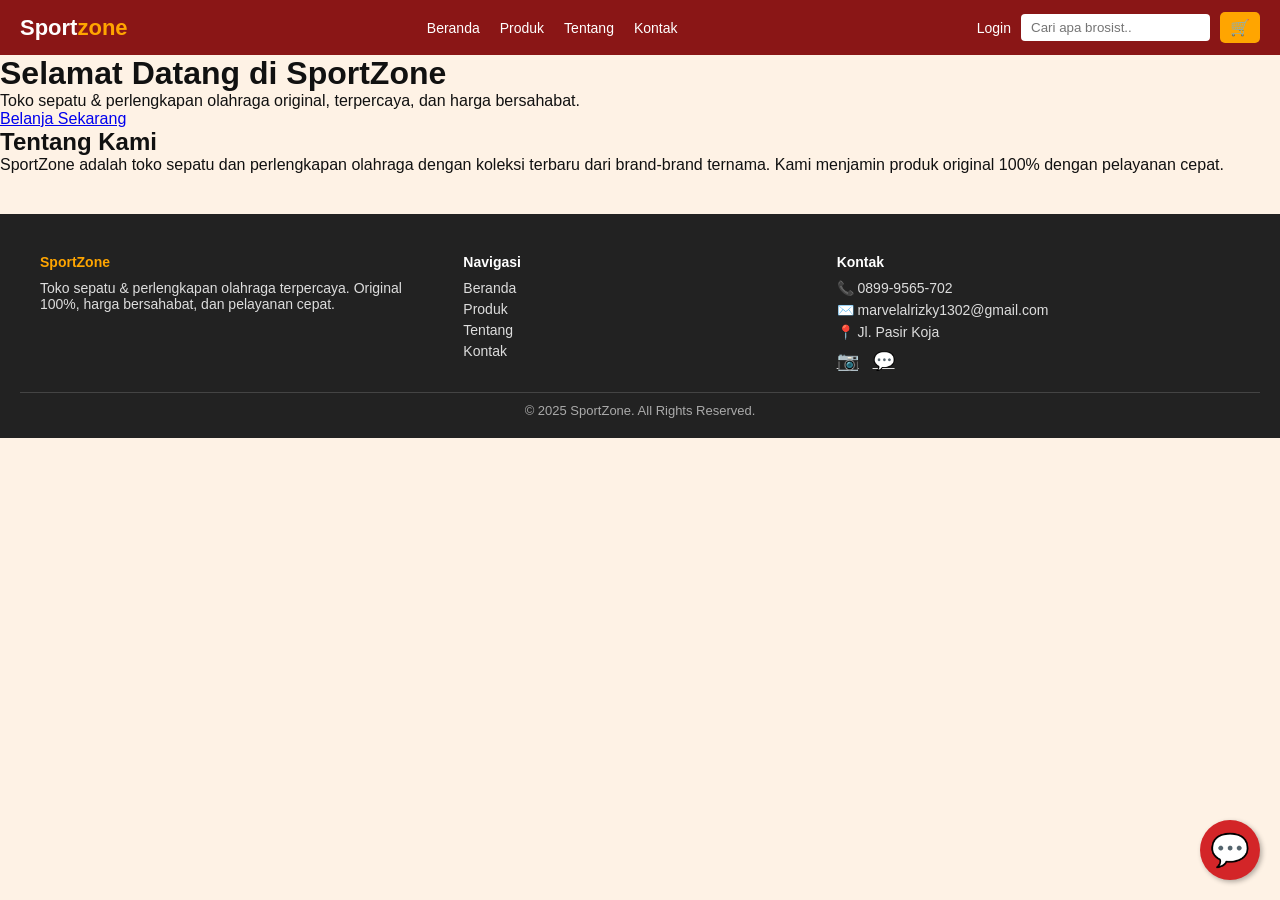
<file: halaman login.html>
<!DOCTYPE html>
<html lang="en">
<head>
  <meta charset="UTF-8">
  <meta name="viewport" content="width=device-width, initial-scale=1.0">
  <title>Sport Zone - Beranda</title>
  <link rel="stylesheet" href="style.css">
</head>
<body>

  <!-- ==== NAVBAR ==== -->
  <nav class="navbar">
    <div class="logo">Sport<span>zone</span></div>
    <ul class="menu">
      <li><a href="index.html">Beranda</a></li>
      <li><a href="produk.html">Produk</a></li>
      <li><a href="#tentang">Tentang</a></li>
      <li><a href="#kontak">Kontak</a></li>
    </ul>
    <div class="right">
      <a href="#" class="login">Login</a>
      <input type="text" placeholder="Cari apa brosist..">
      <button class="cart">🛒</button>
    </div>
  </nav>

  <!-- ==== HERO SECTION ==== -->
  <header class="hero">
    <div class="hero-content">
      <h1>Selamat Datang di <span>SportZone</span></h1>
      <p>Toko sepatu & perlengkapan olahraga original, terpercaya, dan harga bersahabat.</p>
      <a href="produk.html" class="btn">Belanja Sekarang</a>
    </div>
  </header>

  <!-- ==== TENTANG ==== -->
  <section id="tentang" class="about">
    <h2>Tentang Kami</h2>
    <p>SportZone adalah toko sepatu dan perlengkapan olahraga dengan koleksi terbaru
       dari brand-brand ternama. Kami menjamin produk original 100% dengan pelayanan cepat.</p>
  </section>

  <!-- ==== FOOTER ==== -->
  <footer class="footer" id="kontak">
    <div class="footer-container">
      <div class="footer-about">
        <h3>SportZone</h3>
        <p>Toko sepatu & perlengkapan olahraga terpercaya.  
        Original 100%, harga bersahabat, dan pelayanan cepat.</p>
      </div>

      <div class="footer-links">
        <h4>Navigasi</h4>
        <ul>
          <li><a href="index.html">Beranda</a></li>
          <li><a href="produk.html">Produk</a></li>
          <li><a href="#tentang">Tentang</a></li>
          <li><a href="#kontak">Kontak</a></li>
        </ul>
      </div>

      <div class="footer-contact">
        <h4>Kontak</h4>
        <p>📞 0899-9565-702</p>
        <p>✉️ marvelalrizky1302@gmail.com</p>
        <p>📍 Jl. Pasir Koja</p>
        <div class="sosmed">
          <a href="https://www.instagram.com/verllparkerr" target="_blank">📷</a>
          <a href="https://wa.me/628999565702?text=Halo%20Admin,%20saya%20tertarik%20dengan%20produk%20SportZone." target="_blank">💬</a>
        </div>
      </div>
    </div>
    <div class="footer-bottom">
      <p>© 2025 SportZone. All Rights Reserved.</p>
    </div>
  </footer>

  <!-- Tombol WhatsApp -->
  <a href="https://wa.me/62838999565702?text=Halo%20Admin,%20saya%20tertarik%20dengan%20produk%20SportZone.." 
     class="whatsapp-float" target="_blank">💬</a>

</body>
</html>
</file>
<file: style.css>
* {
  margin: 0;
  padding: 0;
  box-sizing: border-box;
}

body {
  font-family: Arial, sans-serif;
  background:#fef2e5;
  color: #111;
}

/* ==== NAVBAR ==== */
.navbar {
  display: flex;
  justify-content: space-between;
  align-items: center;
  background: #8a1616;
  padding: 12px 20px;
  color: #fff;
}

.logo {
  font-size: 22px;
  font-weight: bold;
}
.logo span {
  color: orange;
}

.menu {
  list-style: none;
  display: flex;
  gap: 20px;
}
.menu li a {
  text-decoration: none;
  color: #ffffff;
  font-size: 14px;
}
.menu li a.sale {
  background: red;
  padding: 5px 10px;
  border-radius: 5px;
}

.right {
  display: flex;
  align-items: center;
  gap: 10px;
}
.right a {
  text-decoration: none;
  color: #ffffff;
  font-size: 14px;
}
.right input {
  padding: 6px 10px;
  border-radius: 4px;
  border: none;
  outline: none;
}
.right .cart {
  background: orange;
  border: none;
  padding: 6px 10px;
  border-radius: 5px;
  cursor: pointer;
  font-size: 16px;
}

/* ==== PRODUK ==== */
.container {
  display: flex;
  justify-content: center;
  gap: 20px;
  flex-wrap: wrap;
  margin: 30px auto;
  max-width: 1200px;
}

.card {
  width: 280px;
  border: 1px solid #eee;
  border-radius: 8px;
  padding: 15px;
  background: #fff;
  text-align: center;
  box-shadow: 0 2px 8px rgba(0,0,0,0.1);
  transition: 0.3s;
}

.card:hover {
  transform: translateY(-5px);
}

.card img {
  width: 100%;
  height: 250px;
  object-fit: contain;
  margin-bottom: 10px;
}

h3 {
  font-size: 14px;
  font-weight: bold;
  margin-bottom: 5px;
}

.sub {
  font-size: 13px;
  color: #555;
  margin-bottom: 10px;
}

.extra {
  background: #fef2e5;
  color: #e07b00;
  font-size: 12px;
  display: inline-block;
  padding: 3px 6px;
  border-radius: 5px;
  margin-bottom: 5px;
}

.warna {
  font-size: 13px;
  color: #333;
  margin: 5px 0;
}

.harga {
  font-size: 16px;
  font-weight: bold;
  color: #111;
  margin-top: 8px;
}

.diskon {
  color: red;
  margin-left: 5px;
}

.coret {
  text-decoration: line-through;
  color: #888;
  font-size: 13px;
  margin-left: 5px;
}

/* ==== FOOTER ==== */
.footer {
  background: #222;
  color: #ddd;
  padding: 40px 20px 20px;
  margin-top: 40px;
  font-size: 14px;
}

.footer-container {
  display: flex;
  justify-content: space-between;
  flex-wrap: wrap;
  max-width: 1200px;
  margin: auto;
  gap: 20px;
}

.footer-about {
  flex: 1 1 250px;
}
.footer-about h3 {
  color: orange;
  margin-bottom: 10px;
}

.footer-links {
  flex: 1 1 200px;
}
.footer-links h4 {
  margin-bottom: 10px;
  color: #fff;
}
.footer-links ul {
  list-style: none;
}
.footer-links ul li {
  margin: 5px 0;
}
.footer-links ul li a {
  color: #ddd;
  text-decoration: none;
  transition: color 0.3s;
}
.footer-links ul li a:hover {
  color: orange;
}

.footer-contact {
  flex: 1 1 250px;
}
.footer-contact h4 {
  margin-bottom: 10px;
  color: #fff;
}
.footer-contact p {
  margin: 6px 0;
}
.footer-contact i {
  margin-right: 6px;
  color: orange;
}

.sosmed {
  margin-top: 10px;
}
.sosmed a {
  color: #ddd;
  margin-right: 10px;
  font-size: 18px;
  transition: color 0.3s;
}
.sosmed a:hover {
  color: orange;
}

.footer-bottom {
  text-align: center;
  margin-top: 20px;
  border-top: 1px solid #444;
  padding-top: 10px;
  font-size: 13px;
  color: #aaa;
}

/* ==== WHATSAPP FLOAT BUTTON ==== */
.whatsapp-float {
  position: fixed;
  bottom: 20px;
  right: 20px;
  width: 60px;
  height: 60px;
  background: #d32528;
  color: white;
  border-radius: 50%;
  font-size: 32px;
  box-shadow: 2px 2px 5px rgba(0,0,0,0.3);
  display: flex;
  justify-content: center;
  align-items: center;
  z-index: 100;
  transition: transform 0.2s ease;
  text-decoration: none;
}
.whatsapp-float:hover {
  transform: scale(1.1);
}
</file>
